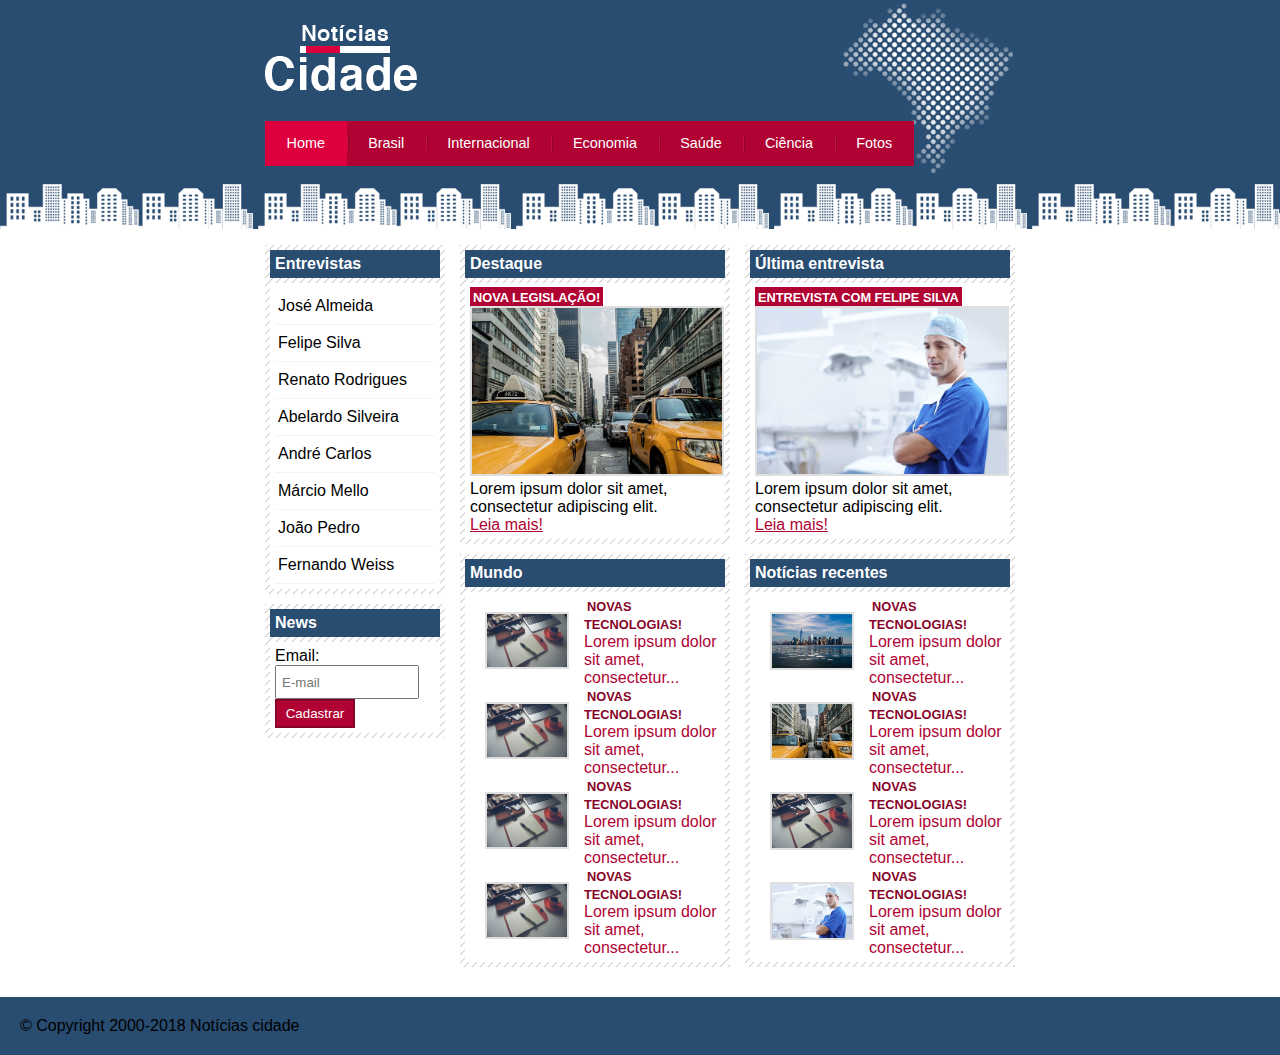
<file: index.html>
<!DOCTYPE html>
<html lang="pt-br">
<head>
    <meta charset="UTF-8">
    <meta http-equiv="X-UA-Compatible" content="IE=edge">
    <meta name="viewport" content="width=device-width, initial-scale=1.0">
    <title>Notícias Cidade</title>
    <link rel="shortcut icon" href="favicon.ico" type="image/x-icon">
    <link rel="stylesheet" href="estilos/style.css">
</head>
<body class="home">
    <!--Início container-->
    <div id="container">
        <!--Início topo-->
        <div id="topo">
            <h1 class="logo">Notícia Cidade</h1>
            <ul id="nav">
                <li class="primeiro"><a id="home" href="index.html">Home</a></li>
                <li><a id="brasil" href="brasil.html">Brasil</a></li>
                <li><a id="internacional" href="#">Internacional</a></li>
                <li><a id="Economia" href="#">Economia</a></li>
                <li><a id="saude" href="#">Saúde</a></li>
                <li><a id="ciencia" href="#">Ciência</a></li>
                <li><a id="fotos" href="fotos.html">Fotos</a></li>
            </ul>
        </div><!--fim topo-->

        <div id="conteudo"><!--Início conteudo-->

            <!--Início Principal-->
            <div id="principal">
                <div class="caixa destaque">
                    <h2>Destaque</h2>
                    <div class="caixa-conteudo">
                        <h3>NOVA LEGISLAÇÃO!</h3>
                        <img src="imagens/taxi.jpg" alt="" width="100%">
                        <p>
                            Lorem ipsum dolor sit amet, consectetur adipiscing elit.
                        </p>
                        <a href="#">Leia mais!</a>
                    </div>
                </div>

                <div class="caixa">
                    <h2>Mundo</h2>
                    <div class="caixa-conteudo">
                       
                        <ul class="lista-noticias">
                            <li>
                                <a href="">
                                    <img src="imagens/tecnologia.jpg" alt="" width="80px">
                                    <h3>Novas Tecnologias!</h3>
                                    <p>Lorem ipsum dolor sit amet, consectetur...</p>
                                </a>
                            </li>
                            <li>
                                <a href="">
                                    <img src="imagens/tecnologia.jpg" alt="" width="80px">
                                    <h3>Novas Tecnologias!</h3>
                                    <p>Lorem ipsum dolor sit amet, consectetur...</p>
                                </a>
                            </li>
                            <li>
                                <a href="">
                                    <img src="imagens/tecnologia.jpg" alt="" width="80px">
                                    <h3>Novas Tecnologias!</h3>
                                    <p>Lorem ipsum dolor sit amet, consectetur...</p>
                                </a>
                            </li>
                            <li>
                                <a href="">
                                    <img src="imagens/tecnologia.jpg" alt="" width="80px">
                                    <h3>Novas Tecnologias!</h3>
                                    <p>Lorem ipsum dolor sit amet, consectetur...</p>
                                </a>
                            </li>
                        </ul>

                    </div>
                </div>

            </div><!--Fim Principal-->

            <!--Início Secundario-->
            <div id="secundario">
                <div class="caixa destaque">
                    <h2>Última entrevista</h2>
                    <div class="caixa-conteudo">
                        <h3>ENTREVISTA COM FELIPE SILVA</h3>
                        <img src="imagens/doutor.jpg" alt="" width="100%">
                        <p>
                            Lorem ipsum dolor sit amet, consectetur adipiscing elit.
                        </p>
                        <a href="#">Leia mais!</a>
                    </div>
                </div>

                <div class="caixa">
                    <h2>Notícias recentes
                    </h2>
                    <div class="caixa-conteudo">
                       
                        <ul class="lista-noticias">
                            <li>
                                <a href="">
                                    <img src="imagens/cidade.jpg" alt="" width="80px">
                                    <h3>Novas Tecnologias!</h3>
                                    <p>Lorem ipsum dolor sit amet, consectetur...</p>
                                </a>
                            </li>
                            <li>
                                <a href="">
                                    <img src="imagens/taxi.jpg" alt="" width="80px">
                                    <h3>Novas Tecnologias!</h3>
                                    <p>Lorem ipsum dolor sit amet, consectetur...</p>
                                </a>
                            </li>
                            <li>
                                <a href="">
                                    <img src="imagens/tecnologia.jpg" alt="" width="80px">
                                    <h3>Novas Tecnologias!</h3>
                                    <p>Lorem ipsum dolor sit amet, consectetur...</p>
                                </a>
                            </li>
                            <li>
                                <a href="">
                                    <img src="imagens/doutor.jpg" alt="" width="80px">
                                    <h3>Novas Tecnologias!</h3>
                                    <p>Lorem ipsum dolor sit amet, consectetur...</p>
                                </a>
                            </li>
                        </ul>

                    </div>
                </div>

            </div><!--Fim Secundario-->

            <!--Início Lateral-->
            <div id="lateral">

                <div class="caixa">
                    <h2>Entrevistas</h2>
                    <div class="caixa-conteudo">
                        <ul>
                            <li><a href="">José Almeida</a></li>
                            <li><a href="">Felipe Silva</a></li>
                            <li><a href="">Renato Rodrigues</a></li>
                            <li><a href="">Abelardo Silveira</a></li>
                            <li><a href="">André Carlos</a></li>
                            <li><a href="">Márcio Mello</a></li>
                            <li><a href="">João Pedro</a></li>
                            <li><a href="">Fernando Weiss</a></li>
                        </ul>
                    </div>
                </div>

                <div class="caixa">
                    <h2>News</h2>
                    <div class="caixa-conteudo">
                        <form action="">
                            <label for="iemail">Email:</label>
                            <input type="email" name="email" id="iemail" placeholder="E-mail">
                            <input type="submit" value="Cadastrar" class="submit">
                        </form>
                    </div>
                </div>

            </div><!--Fim Lateral-->

        </div><!--Fim conteudo-->
        
    </div> <!--Fim container-->

    <div id="rodape" style="clear: both;">© Copyright 2000-2018 Notícias cidade</div>

</body>
</html>
</file>
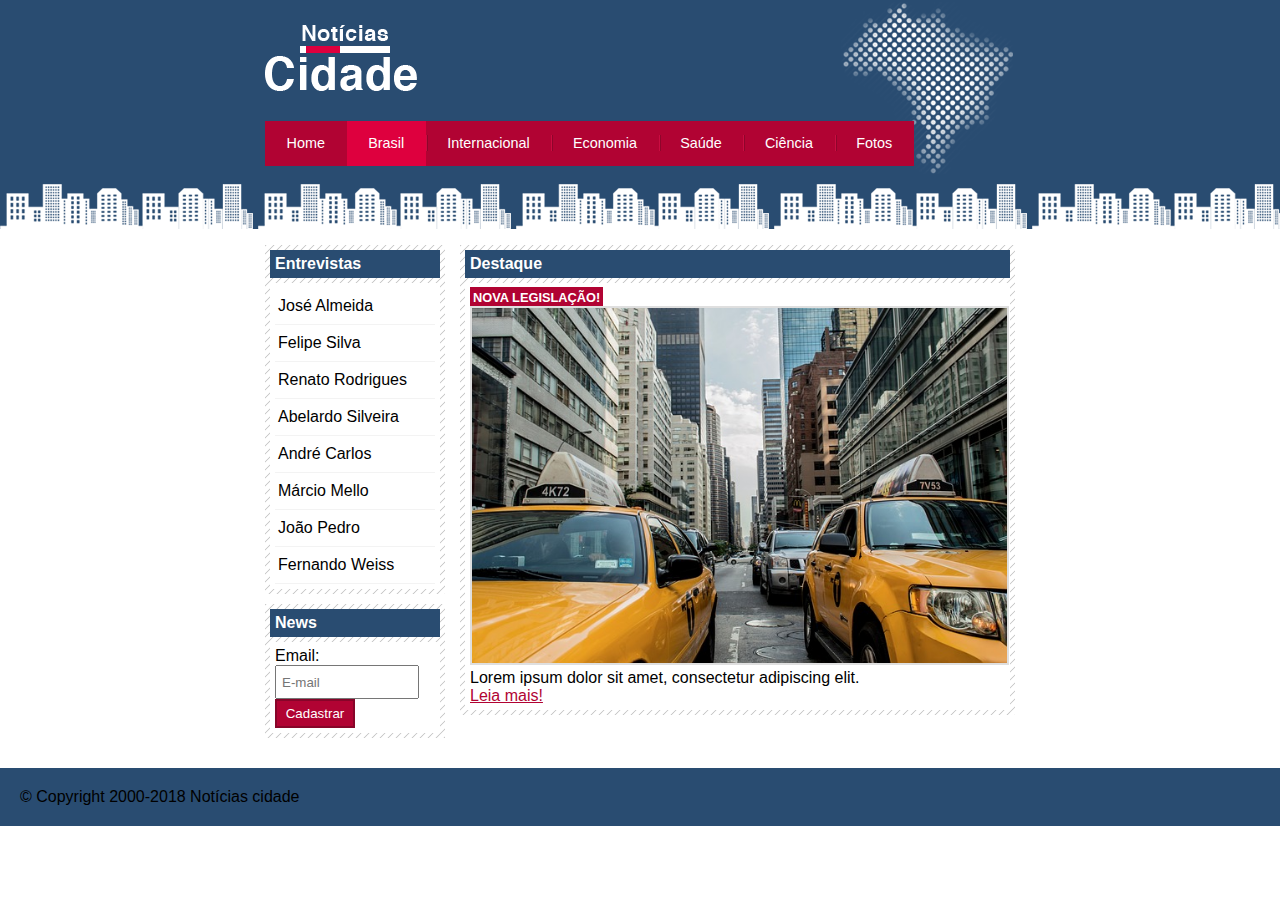
<file: brasil.html>
<!DOCTYPE html>
<html lang="pt-br">
<head>
    <meta charset="UTF-8">
    <meta http-equiv="X-UA-Compatible" content="IE=edge">
    <meta name="viewport" content="width=device-width, initial-scale=1.0">
    <title>Notícias Cidade</title>
    <link rel="shortcut icon" href="favicon.ico" type="image/x-icon">
    <link rel="stylesheet" href="estilos/style.css">
</head>
<body id="duas-colunas" class="brasil">
    <!--Início container-->
    <div id="container">
        <!--Início topo-->
        <div id="topo">
            <h1 class="logo">Notícia Cidade</h1>
            <ul id="nav">
                <li class="primeiro"><a id="home" href="index.html">Home</a></li>
                <li><a id="brasil" href="brasil.html">Brasil</a></li>
                <li><a id="internacional" href="#">Internacional</a></li>
                <li><a id="Economia" href="#">Economia</a></li>
                <li><a id="saude" href="#">Saúde</a></li>
                <li><a id="ciencia" href="#">Ciência</a></li>
                <li><a id="fotos" href="fotos.html">Fotos</a></li>
            </ul>
        </div><!--fim topo-->

        <div id="conteudo"><!--Início conteudo-->

            <!--Início Principal-->
            <div id="principal">
                <div class="caixa destaque">
                    <h2>Destaque</h2>
                    <div class="caixa-conteudo">
                        <h3>NOVA LEGISLAÇÃO!</h3>
                        <img src="imagens/taxi.jpg" alt="" width="100%">
                        <p>
                            Lorem ipsum dolor sit amet, consectetur adipiscing elit.
                        </p>
                        <a href="#">Leia mais!</a>
                    </div>
                </div>

   

            </div><!--Fim Principal-->

            

            <!--Início Lateral-->
            <div id="lateral">

                <div class="caixa">
                    <h2>Entrevistas</h2>
                    <div class="caixa-conteudo">
                        <ul>
                            <li><a href="">José Almeida</a></li>
                            <li><a href="">Felipe Silva</a></li>
                            <li><a href="">Renato Rodrigues</a></li>
                            <li><a href="">Abelardo Silveira</a></li>
                            <li><a href="">André Carlos</a></li>
                            <li><a href="">Márcio Mello</a></li>
                            <li><a href="">João Pedro</a></li>
                            <li><a href="">Fernando Weiss</a></li>
                        </ul>
                    </div>
                </div>

                <div class="caixa">
                    <h2>News</h2>
                    <div class="caixa-conteudo">
                        <form action="">
                            <label for="iemail">Email:</label>
                            <input type="email" name="email" id="iemail" placeholder="E-mail">
                            <input type="submit" value="Cadastrar" class="submit">
                        </form>
                    </div>
                </div>

            </div><!--Fim Lateral-->

        </div><!--Fim conteudo-->
        
    </div> <!--Fim container-->

    <div id="rodape" style="clear: both;">© Copyright 2000-2018 Notícias cidade</div>

</body>
</html>
</file>
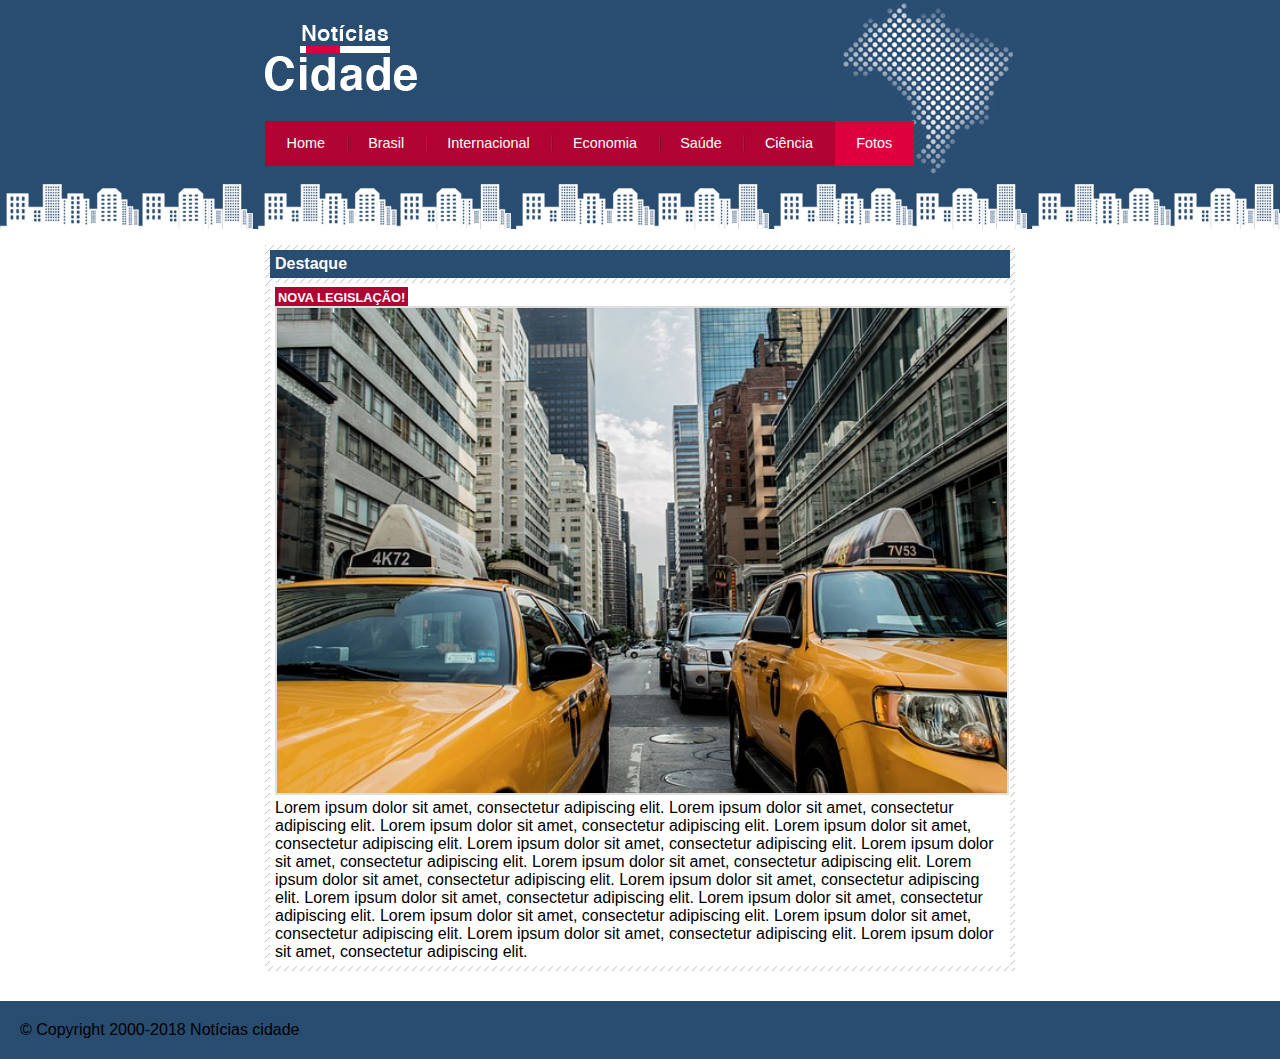
<file: fotos.html>
<!DOCTYPE html>
<html lang="pt-br">
<head>
    <meta charset="UTF-8">
    <meta http-equiv="X-UA-Compatible" content="IE=edge">
    <meta name="viewport" content="width=device-width, initial-scale=1.0">
    <title>Notícias Cidade</title>
    <link rel="shortcut icon" href="favicon.ico" type="image/x-icon">
    <link rel="stylesheet" href="estilos/style.css">
</head>
<body id="uma-coluna" class="fotos">
    <!--Início container-->
    <div id="container">
        <!--Início topo-->
        <div id="topo">
            <h1 class="logo">Notícia Cidade</h1>
            <ul id="nav">
                <li class="primeiro"><a id="home" href="index.html">Home</a></li>
                <li><a id="brasil" href="brasil.html">Brasil</a></li>
                <li><a id="internacional" href="#">Internacional</a></li>
                <li><a id="Economia" href="#">Economia</a></li>
                <li><a id="saude" href="#">Saúde</a></li>
                <li><a id="ciencia" href="#">Ciência</a></li>
                <li><a id="fotos" href="fotos.html">Fotos</a></li>
            </ul>
        </div><!--fim topo-->

        <div id="conteudo"><!--Início conteudo-->

            <!--Início Principal-->
            <div id="principal">
                <div class="caixa destaque">
                    <h2>Destaque</h2>
                    <div class="caixa-conteudo">
                        <h3>NOVA LEGISLAÇÃO!</h3>
                        <img src="imagens/taxi.jpg" alt="" width="100%">
                        <p>
                            Lorem ipsum dolor sit amet, consectetur adipiscing elit.
                            Lorem ipsum dolor sit amet, consectetur adipiscing elit.
                            Lorem ipsum dolor sit amet, consectetur adipiscing elit.
                            Lorem ipsum dolor sit amet, consectetur adipiscing elit.
                            Lorem ipsum dolor sit amet, consectetur adipiscing elit.
                            Lorem ipsum dolor sit amet, consectetur adipiscing elit.
                            Lorem ipsum dolor sit amet, consectetur adipiscing elit.
                            Lorem ipsum dolor sit amet, consectetur adipiscing elit.
                            Lorem ipsum dolor sit amet, consectetur adipiscing elit.
                            Lorem ipsum dolor sit amet, consectetur adipiscing elit.
                            Lorem ipsum dolor sit amet, consectetur adipiscing elit.
                            Lorem ipsum dolor sit amet, consectetur adipiscing elit.
                            Lorem ipsum dolor sit amet, consectetur adipiscing elit.
                            Lorem ipsum dolor sit amet, consectetur adipiscing elit.
                            Lorem ipsum dolor sit amet, consectetur adipiscing elit.
                        </p>
                        
                    </div>
                </div>

            </div><!--Fim Principal-->

        </div><!--Fim conteudo-->
        
    </div> <!--Fim container-->

    <div id="rodape" style="clear: both;">© Copyright 2000-2018 Notícias cidade</div>

</body>
</html>
</file>
<file: estilos/style.css>
@charset "UTF-8";

* {
    margin: 0px;
    padding: 0px;
}

body {
    font-family: "Trebuchet MS", Helvetica, sans-serif;
    background: #fff url(../imagens/fundo.png) repeat-x;
}

#container {
    width: 750px;
    margin: 0 auto;
}

#topo {
    height: 150px;
    background: url(../imagens/detalhe-topo.png) no-repeat right top;
    padding-top: 25px;
}

.logo {
    width: 152px;
    height: 66px;
    background: url(../imagens/logo.png) no-repeat top;
    text-indent: -3000px;
}

ul {
    margin: 0;
    padding: 0;
    list-style: none;
}

#topo ul {
    background: #b10333;
    margin-top: 30px;
    float: left;
}

#topo ul li {
    float: left;
}

#topo ul a {
    font-size: 0.9em;
    display: block;
    padding: 0.5em 1.5em;
    line-height: 2.1em;
    text-decoration: none;
    color: white;
    background: url(../imagens/divisor.png) no-repeat left center;
}

#topo li.primeiro a {
    background: none;
}

#topo ul a:hover {
    color: #69001d;
}

body.home a#home,
body.brasil a#brasil,
body.fotos a#fotos
{

    color: #fff;
    background: #de003e;
    cursor: text;
}

/* Conteúdo do site */

#conteudo {
    margin-top: 60px;
    background: #f5f5f5;

}

#lateral {
    width: 180px;
    float: left;
    margin: 0 0 20px -750px;
}

#principal {
    width: 270px;
    float: left;
    margin: 0 0 20px 195px;
}

#duas-colunas #principal {
    width: 555px;
}

#uma-coluna #principal {
    width: 750px;
    margin: 0 0 20px 0;
}

#secundario {
    width: 270px;
    float: left;
    margin: 0 0 20px 15px;
}

.caixa {
    margin: 10px 0px;
    padding: 5px;
    background: #f3f3f3 url(../imagens/fundo-caixa.png);
}

.caixa a {
    color: #b10333;
    font-size: 1em;
}

h2 {
    font-size: 1em;
    background: #294c71;
    color: #fff;
    padding: 5px;
}

.caixa-conteudo {
    background: white;
    padding: 5px;
    margin-top: 5px;
}

#lateral ul a {
    font-size: 0.9;
    padding: 3px;
    display: block;
    line-height: 30px;
    color: #000;
    text-decoration: none;
    border-bottom: 1px solid #f3f3f3;
    
}

#lateral ul a:hover {
    background: #f9f9f9 url(../imagens/marcador.png) no-repeat left center;
    color: #a1a1a1;
    text-indent: 20px;
}

label {
    cursor: pointer;
}

input#iemail {
    width: 130px;
    height: 20px;
    padding: 5px;
}

input.submit {
    width: 80px;
    color: #fff;
    background-color: #b10333;
    border: 2px solid #870529;
    padding: 5px;
}

img {
    border: 2px solid #dfdfdf;
}

h3 {
    text-transform: uppercase;
    display: inline;
    font-size: 0.8em;
    padding: 3px;
}

.destaque h3 {
    background: #b10333;
    color: #fff;
}

h3.destaque

.lista-noticias li {
    padding: 2px;
    border-bottom: 1px solid #ccc;
    height: 65px;
}

.lista-noticias li a img {
    float: left;
    margin: 15px;

}

.lista-noticias li a {
    text-decoration: none;
    font-size: 1em;
}

.lista-noticias li h3 {
    color: #870529;
    background: none;
    font-size: 0.8em;
}

.lista-noticias li:hover {
    background: #eee;
    cursor: pointer;
}


#rodape {
    background-color: #294c71;
    padding: 20px;
}
</file>
